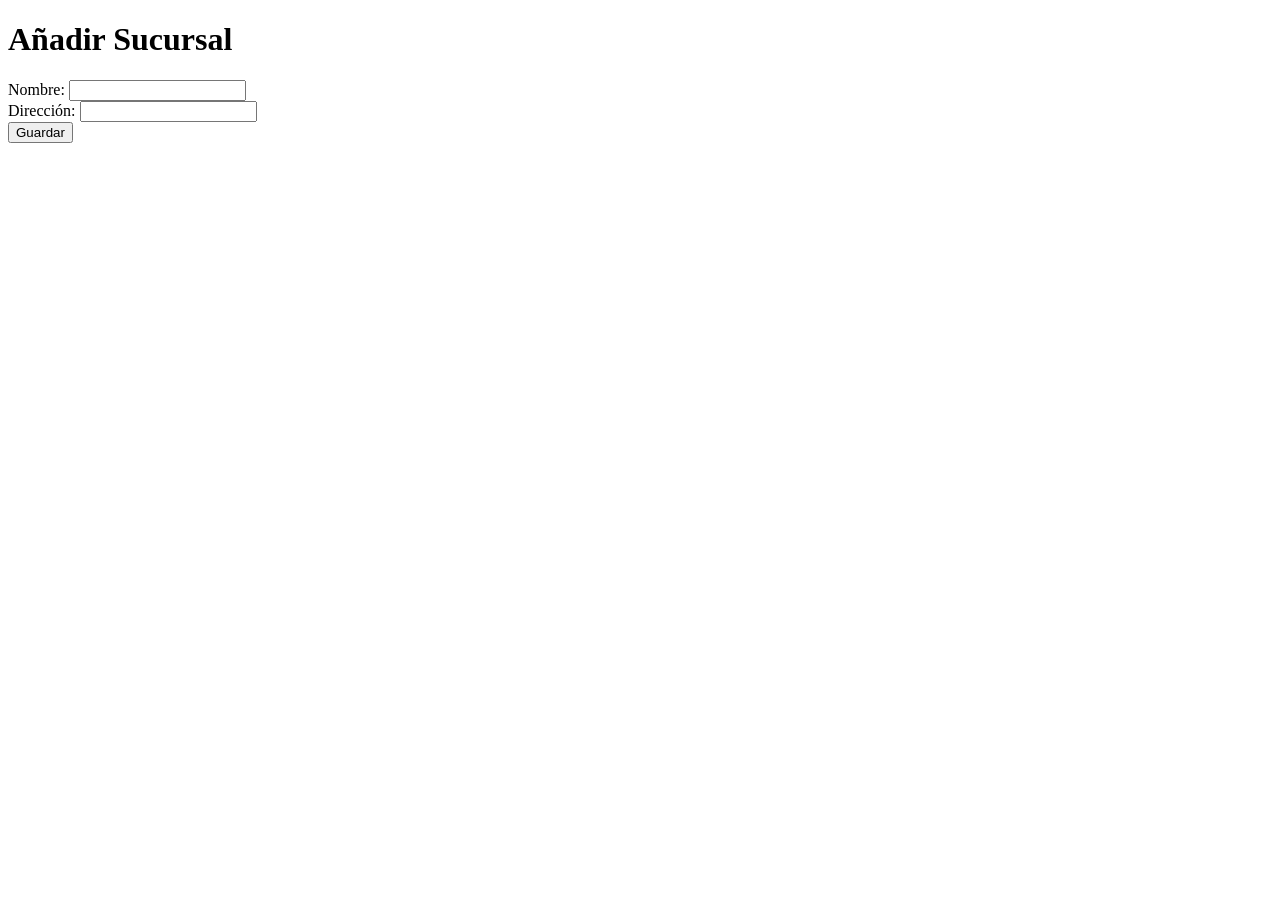
<file: templates/add_sucursal.html>
<!DOCTYPE html>
<html lang="en">
<head>
    <title>Añadir Sucursal</title>
</head>
<body>
    <h1>Añadir Sucursal</h1>
    <form method="post">
        Nombre: <input type="text" name="nombre" required><br>
        Dirección: <input type="text" name="direccion" required><br>
        <button type="submit">Guardar</button>
    </form>
</body>
</html>
</file>
